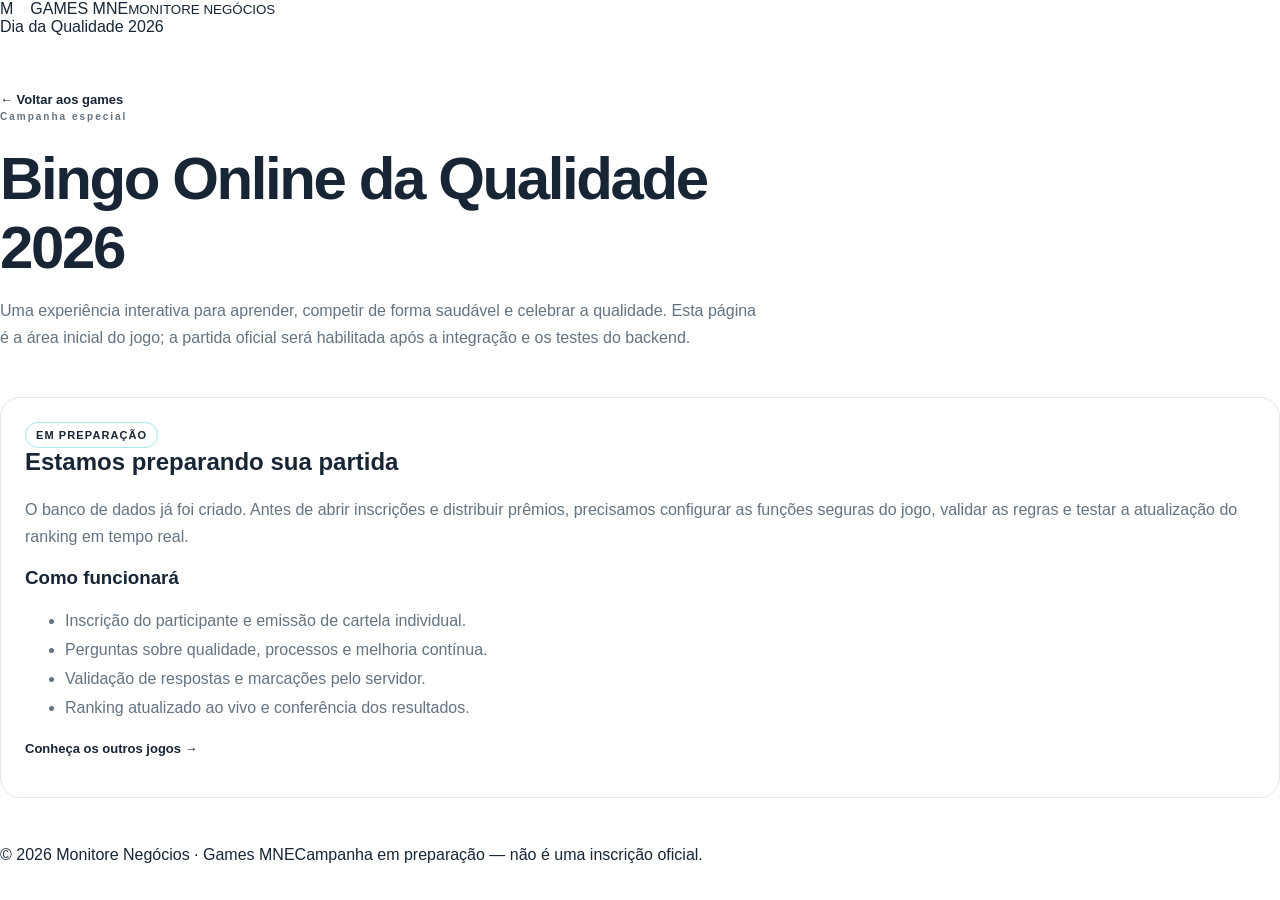
<file: bingo-qualidade-2026/index.html>
<!doctype html>
<html lang="pt-BR"><head><meta charset="utf-8"><meta name="viewport" content="width=device-width,initial-scale=1"><meta name="theme-color" content="#102b46"><title>Bingo da Qualidade 2026 | Games MNE</title><link rel="stylesheet" href="../../styles.css"><style>.subhero{padding:54px 0 30px;max-width:760px}.subhero h1{font-size:clamp(36px,6vw,60px);letter-spacing:-.04em;margin:15px 0}.subhero p{color:var(--muted);line-height:1.7}.panel{border:1px solid var(--line);border-radius:20px;background:var(--panel);padding:24px;margin-bottom:48px}.back{color:var(--cyan);font-size:13px;font-weight:700}.tag{display:inline-block;border:1px solid rgba(40,197,199,.4);border-radius:99px;padding:6px 10px;color:var(--cyan);font-size:11px;font-weight:800;text-transform:uppercase;letter-spacing:.1em}li{color:var(--muted);line-height:1.8}</style></head>
<body><header class="top wrap"><a class="brand" href="../../"><span class="mark">M</span><span>GAMES MNE<small>MONITORE NEGÓCIOS</small></span></a><span class="top-note">Dia da Qualidade 2026</span></header>
<main class="wrap"><section class="subhero"><a class="back" href="../../">← Voltar aos games</a><p class="eyebrow">Campanha especial</p><h1>Bingo Online da <span style="color:var(--cyan)">Qualidade 2026</span></h1><p>Uma experiência interativa para aprender, competir de forma saudável e celebrar a qualidade. Esta página é a área inicial do jogo; a partida oficial será habilitada após a integração e os testes do backend.</p></section>
<section class="panel"><span class="tag">Em preparação</span><h2>Estamos preparando sua partida</h2><p style="color:var(--muted);line-height:1.7">O banco de dados já foi criado. Antes de abrir inscrições e distribuir prêmios, precisamos configurar as funções seguras do jogo, validar as regras e testar a atualização do ranking em tempo real.</p><h3>Como funcionará</h3><ul><li>Inscrição do participante e emissão de cartela individual.</li><li>Perguntas sobre qualidade, processos e melhoria contínua.</li><li>Validação de respostas e marcações pelo servidor.</li><li>Ranking atualizado ao vivo e conferência dos resultados.</li></ul><p><a class="back" href="../../">Conheça os outros jogos →</a></p></section></main>
<footer class="wrap foot"><span>© 2026 Monitore Negócios · Games MNE</span><span>Campanha em preparação — não é uma inscrição oficial.</span></footer></body></html>
</file>
<file: styles.css>
:root{--ink:#172534;--muted:#647381;--navy:#101d2d;--navy2:#172c41;--aqua:#3ed0ca;--blue:#4b94ee;--line:#e2e8ec;--paper:#f7f9fa;--white:#fff;--max:1160px}
*{box-sizing:border-box}html{scroll-behavior:smooth;scroll-padding-top:85px}body{margin:0;font-family:Inter,"Segoe UI",Roboto,Arial,sans-serif;color:var(--ink);background:#fff;-webkit-font-smoothing:antialiased}a{color:inherit;text-decoration:none}.container{width:min(var(--max),calc(100% - 48px));margin-inline:auto}
.site-header{position:sticky;top:0;z-index:20;background:rgba(16,29,45,.97);backdrop-filter:blur(14px);border-bottom:1px solid rgba(255,255,255,.1)}.header-inner{height:82px;display:flex;align-items:center;justify-content:space-between;gap:24px}.brand{display:flex;align-items:center;gap:17px;min-width:0}.brand-logo{display:block;max-width:150px;max-height:43px;object-fit:contain}.brand-fallback{font-size:15px;line-height:1.05;letter-spacing:.1em;font-weight:800;color:#fff}.brand-fallback span{display:block;font-size:9px;letter-spacing:.25em;margin-top:5px;color:#b7c8d4}.brand-divider{height:30px;width:1px;background:rgba(255,255,255,.25)}.brand-platform{font-size:12px;letter-spacing:.17em;color:#fff;white-space:nowrap}.brand-platform b{color:var(--aqua)}.header-nav{display:flex;align-items:center;gap:30px;color:#d3dce3;font-size:12px;font-weight:600}.header-nav>a:not(.nav-cta):hover{color:var(--aqua)}.nav-cta{border:1px solid rgba(62,208,202,.55);padding:12px 15px;border-radius:3px;color:#fff}.nav-cta span{color:var(--aqua);margin-left:8px}.menu-toggle{display:none;background:none;border:0;color:#fff;font-size:24px}
.hero{position:relative;overflow:hidden;background:var(--navy);color:#fff;min-height:540px}.hero-grid{position:relative;z-index:1;display:grid;grid-template-columns:1.05fr .95fr;align-items:center;gap:50px;padding-top:75px;padding-bottom:76px}.hero-copy{max-width:620px}.eyebrow,.section-kicker{margin:0 0 19px;font-size:10px;letter-spacing:.2em;font-weight:800;color:#168e91}.hero .eyebrow{color:var(--aqua);display:flex;align-items:center;gap:10px}.eyebrow span{width:24px;height:2px;background:var(--aqua)}h1,h2,h3,p{margin-top:0}.hero h1{max-width:660px;margin-bottom:23px;font-size:clamp(44px,5.5vw,72px);line-height:1.03;letter-spacing:-.055em;font-weight:650}.hero h1 em,.method-band h2 em{font-style:normal;color:var(--aqua)}.hero-lead{max-width:570px;color:#c0ccd6;font-size:16px;line-height:1.8;margin-bottom:29px}.hero-actions{display:flex;align-items:center;gap:26px;flex-wrap:wrap}.button{display:inline-flex;align-items:center;justify-content:center;gap:22px;padding:15px 19px;font-size:12px;font-weight:800;letter-spacing:.02em;transition:transform .18s,background .18s}.button:hover{transform:translateY(-2px)}.button-primary{background:var(--aqua);color:#102334}.button-primary span,.button-light span{font-size:17px}.text-link{font-size:12px;color:#e0e7ec;font-weight:700}.text-link span{color:var(--aqua);padding-left:7px}.hero-note{display:flex;align-items:center;gap:13px;margin-top:45px;color:#aebdca;font-size:10px;line-height:1.7}.hero-note strong{color:#f1f5f7;font-weight:600}.note-mark{display:grid;place-items:center;width:34px;height:34px;border:1px solid rgba(62,208,202,.6);color:var(--aqua);font-weight:900;font-size:17px}.hero-art{position:relative;min-height:390px;display:grid;place-items:center}.art-orbit{position:absolute;border:1px solid rgba(62,208,202,.18);border-radius:50%;transform:rotate(-24deg)}.orbit-a{width:430px;height:270px}.orbit-b{width:350px;height:350px;border-color:rgba(255,255,255,.09)}.card-main{position:relative;z-index:2;width:250px;height:280px;padding:25px 25px 22px;border:1px solid rgba(255,255,255,.2);background:linear-gradient(145deg,#203d54,#12283c);box-shadow:0 30px 70px #07132170;transform:rotate(5deg);display:flex;flex-direction:column;align-items:flex-start}.art-label{font-size:9px;letter-spacing:.22em;color:#a9c0ce}.game-symbol{font-size:62px;line-height:1;color:var(--aqua);margin-top:24px;text-shadow:0 0 30px #3ed0ca40}.card-main strong{font-size:34px;line-height:.98;letter-spacing:-.04em;margin-top:10px}.card-main small{margin-top:auto;font-size:9px;letter-spacing:.12em;color:#a9bac7;text-transform:uppercase}.float-card{position:absolute;z-index:3;display:flex;align-items:center;gap:10px;padding:13px 16px;background:#fff;color:var(--ink);box-shadow:0 15px 40px #07132155;min-width:190px}.float-top{top:47px;right:0}.float-bottom{bottom:47px;left:-2px}.float-icon{display:grid;place-items:center;width:33px;height:33px;font-size:16px;font-weight:900}.float-icon.aqua{background:#d8f8f4;color:#0c817d}.float-icon.blue{background:#e2efff;color:#2d6fc3}.float-card b,.float-card small{display:block}.float-card b{font-size:11px}.float-card small{font-size:9px;color:var(--muted);margin-top:4px}.spark{position:absolute;color:var(--aqua);font-size:27px}.spark-one{right:30px;bottom:83px}.spark-two{left:27px;top:53px;font-size:37px}.hero-shape{position:absolute;pointer-events:none;border-radius:50%;filter:blur(1px)}.shape-one{width:400px;height:400px;right:-150px;top:-250px;background:#3ed0ca0c}.shape-two{width:500px;height:500px;left:-350px;bottom:-380px;border:1px solid #3ed0ca22}
.intro-strip{background:#f3f6f7;border-bottom:1px solid #e9eef1}.strip-grid{display:grid;grid-template-columns:.55fr 2fr .8fr;gap:35px;align-items:start;padding-top:52px;padding-bottom:52px}.strip-grid .section-kicker{margin-top:8px}.strip-grid h2{max-width:560px;font-size:clamp(25px,3vw,36px);letter-spacing:-.04em;line-height:1.15;margin-bottom:13px}.strip-grid>div>p{max-width:650px;color:var(--muted);font-size:13px;line-height:1.8;margin-bottom:0}.strip-aside{border-left:1px solid #d8e0e5;padding-left:24px;margin-top:7px}.aside-line{display:block;width:26px;height:3px;background:var(--aqua);margin-bottom:15px}.strip-aside p{color:#71808b;font-size:12px;line-height:1.8}.strip-aside strong{color:var(--ink)}
.section{padding:78px 0}.section-heading{display:flex;align-items:end;justify-content:space-between;gap:40px;margin-bottom:30px}.section-heading h2{font-size:clamp(30px,4vw,43px);line-height:1.1;letter-spacing:-.05em;margin-bottom:0}.section-heading>p{max-width:330px;color:var(--muted);font-size:12px;line-height:1.8;margin-bottom:3px}.games-grid{display:grid;grid-template-columns:repeat(3,minmax(0,1fr));gap:16px}.game-card{position:relative;isolation:isolate;overflow:hidden;display:flex;flex-direction:column;min-height:292px;padding:23px 23px 19px;border:1px solid #e1e8ec;background:#fff;transition:transform .2s,border-color .2s,box-shadow .2s}.game-card:hover{transform:translateY(-4px);border-color:#a8deda;box-shadow:0 18px 35px #1725340c}.game-featured{background:#f1fbfa;border-color:#c6eae7}.game-card-top,.game-card-bottom{display:flex;align-items:center;justify-content:space-between;gap:12px}.game-icon{display:grid;place-items:center;width:44px;height:44px;font-size:23px;font-weight:700}.icon-aqua{background:#d9f7f3;color:#087c78}.icon-blue{background:#e3efff;color:#3278cf}.icon-violet{background:#eee8ff;color:#7852be}.icon-orange{background:#fff0dc;color:#b96d17}.icon-pink{background:#ffe8f1;color:#bb4c7c}.icon-green{background:#e1f5e8;color:#308653}.card-number{font-size:8px;letter-spacing:.16em;font-weight:800;color:#84919a}.game-card-copy{position:relative;z-index:1;margin-top:24px;margin-bottom:23px}.game-card h3{font-size:23px;line-height:1.1;letter-spacing:-.035em;margin-bottom:12px}.game-card p{max-width:280px;font-size:12px;line-height:1.75;color:var(--muted);margin-bottom:0}.game-card-bottom{margin-top:auto}.status{display:inline-flex;align-items:center;gap:7px;font-size:9px;font-weight:800;text-transform:uppercase;letter-spacing:.08em;color:#7d8a94}.status i{display:inline-block;width:6px;height:6px;border-radius:50%;background:#a3afb7}.status-live{color:#168e87}.status-live i,.status-dot{background:var(--aqua)}.round-arrow{display:grid;place-items:center;width:29px;height:29px;border:1px solid #dbe3e8;border-radius:50%;font-size:15px;transition:background .2s,color .2s}.game-card:hover .round-arrow{background:var(--navy);color:#fff;border-color:var(--navy)}.card-watermark{position:absolute;z-index:-1;right:-7px;bottom:28px;font-size:150px;font-weight:900;color:#112a3b05;line-height:1}.grid-footnote{display:flex;align-items:center;gap:9px;margin:20px 0 0;color:#87939c;font-size:10px}.status-dot{width:6px;height:6px;border-radius:50%}
.method-band{background:#f1f5f6;border-block:1px solid #e6ecef}.method-inner{display:grid;grid-template-columns:1fr 1fr;gap:80px;align-items:center;padding-top:60px;padding-bottom:60px}.method-band h2{font-size:clamp(34px,4vw,48px);line-height:1.08;letter-spacing:-.05em;margin-bottom:0}.method-band h2 em{color:#168e91}.method-points{display:grid;gap:0}.method-points>div{display:flex;align-items:center;gap:20px;border-bottom:1px solid #dce5e8;padding:16px 0}.method-points>div:first-child{border-top:1px solid #dce5e8}.method-points>div>span{font-size:11px;color:#168e91;font-weight:800}.method-points p{margin:0}.method-points strong,.method-points small{display:block}.method-points strong{font-size:13px}.method-points small{margin-top:4px;color:var(--muted);font-size:11px}
.closing-cta{background:var(--navy);color:#fff}.closing-inner{display:flex;align-items:center;justify-content:space-between;gap:40px;padding-top:52px;padding-bottom:52px}.closing-inner .section-kicker{color:var(--aqua)}.closing-inner h2{font-size:clamp(27px,3vw,39px);letter-spacing:-.045em;max-width:640px;line-height:1.12;margin-bottom:12px}.closing-inner p:not(.section-kicker){font-size:12px;color:#b8c7d2;line-height:1.7;margin-bottom:0}.button-light{background:#fff;color:var(--navy);white-space:nowrap}.button-light span{color:#168e91}.site-footer{background:#0b1724;color:#a8b7c2}.footer-inner{min-height:82px;display:flex;align-items:center;justify-content:space-between;gap:20px;flex-wrap:wrap;padding-top:16px;padding-bottom:16px}.footer-brand{display:flex;align-items:center;gap:12px;color:#fff;font-size:10px;letter-spacing:.15em;font-weight:800}.footer-brand img{max-width:95px;max-height:27px;object-fit:contain}.footer-inner p,.footer-inner>a:last-child{font-size:10px;margin:0}.footer-inner>a:last-child{color:#d8e1e6}.footer-inner>a:last-child:hover{color:var(--aqua)}
@media(max-width:900px){.hero-grid{gap:18px;grid-template-columns:1.1fr .9fr}.hero-art{transform:scale(.9)}.header-nav{gap:18px}.strip-grid{grid-template-columns:.45fr 2fr}.strip-aside{grid-column:2;display:flex;gap:12px;align-items:center;border-left:0;padding-left:0}.strip-aside .aside-line{margin:0}.games-grid{grid-template-columns:repeat(2,minmax(0,1fr))}.method-inner{gap:35px}}
@media(max-width:650px){.container{width:calc(100% - 34px)}.header-inner{height:70px}.brand{gap:10px}.brand-logo{max-width:115px;max-height:34px}.brand-divider{height:25px}.brand-platform{font-size:10px}.menu-toggle{display:block;cursor:pointer}.header-nav{display:none;position:absolute;top:69px;left:0;right:0;padding:18px 22px 22px;background:#101d2d;border-bottom:1px solid #ffffff20;align-items:stretch;flex-direction:column;gap:17px}.header-nav.nav-open{display:flex}.nav-cta{text-align:center}.hero-grid{grid-template-columns:1fr;padding-top:56px;padding-bottom:38px}.hero h1{font-size:clamp(42px,12vw,60px)}.hero-lead{font-size:14px}.hero-art{min-height:315px;margin-top:4px;transform:scale(.9)}.orbit-a{width:350px;height:230px}.orbit-b{width:285px;height:285px}.card-main{width:210px;height:235px;padding:20px}.game-symbol{font-size:49px;margin-top:18px}.card-main strong{font-size:29px}.float-top{right:0;top:26px}.float-bottom{left:0;bottom:26px}.float-card{min-width:165px;padding:10px}.strip-grid{grid-template-columns:1fr;gap:8px;padding-top:38px;padding-bottom:38px}.strip-grid h2{font-size:29px}.strip-aside{grid-column:auto;margin-top:14px}.section{padding:54px 0}.section-heading{display:block}.section-heading>p{margin-top:15px}.games-grid{grid-template-columns:1fr}.game-card{min-height:245px}.game-card-copy{margin-top:20px}.method-inner{grid-template-columns:1fr;gap:26px;padding-top:45px;padding-bottom:45px}.closing-inner{display:block;padding-top:43px;padding-bottom:43px}.closing-inner .button{margin-top:23px}.footer-inner{align-items:flex-start;flex-direction:column;gap:13px;padding-top:22px;padding-bottom:22px}}
@media(prefers-reduced-motion:reduce){html{scroll-behavior:auto}*,*::before,*::after{transition:none!important}}
</file>
